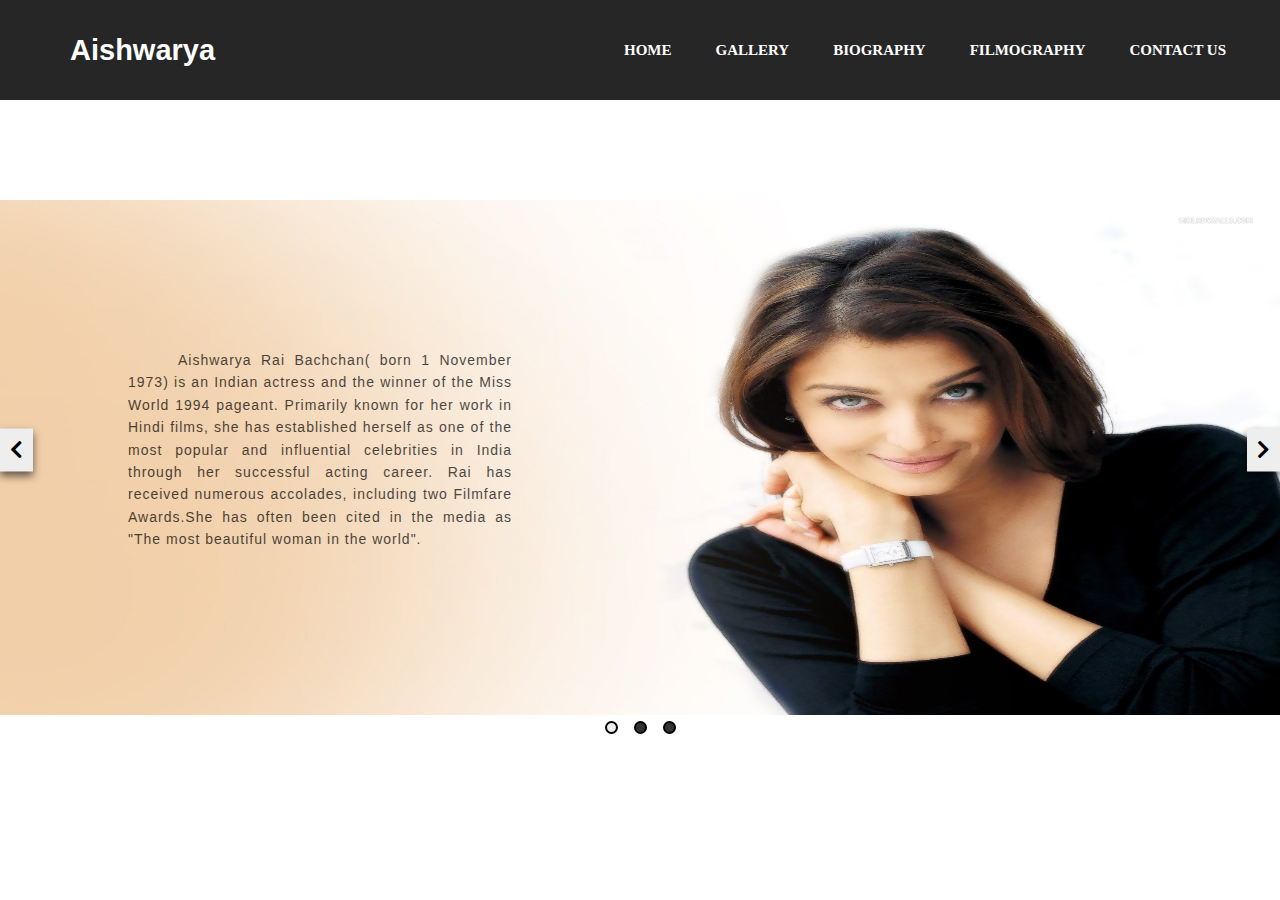
<file: index.html>
<!DOCTYPE html>
<html lang="en">
<head>
    <meta charset="UTF-8">
    <meta http-equiv="X-UA-Compatible" content="IE=edge">
    <meta name="viewport" content="width=device-width, initial-scale=1.0">
    <link rel="stylesheet" type="text/css" href="CSS/style.css">
    <link rel="stylesheet" href="https://cdnjs.cloudflare.com/ajax/libs/font-awesome/5.15.3/css/all.min.css">
    <title>Aishwarya Rai</title>
</head>
<body>
   
    <div class="menu">
            <div class="leftmenu">
                <h4>Aishwarya Rai</h4>
            </div>
        
            <div class="rightmenu">
                <ul>
                    <li><a href="index.html">Home</a></li>
                    <li><a href="gallery.html">Gallery</a></li>
                    <li><a href="biography.html">Biography</a></li>
                    <li><a href="filmography.html">Filmography</a></li>
                    <li><a href="contact.html">Contact Us</a></li>
                </ul>
            </div>
        </div>
        
        <!-- slider -->
       <div class="wrapper">
           <div class="prev-btn"><i class="fas fa-chevron-left"></i></div>

            <div class="slides-container">
                <div class="slide-image">
                    <img src="./images/aish2.jpg" alt="">
                    <div class="center">
                       
                        Aishwarya Rai Bachchan( born 1 November 1973) is an Indian actress and the winner of the Miss World 1994 pageant. Primarily known for her work in Hindi films, she has established herself as one of the most popular and influential celebrities in India through her successful acting career. Rai has received numerous accolades, including two Filmfare Awards.She has often been cited in the media as "The most beautiful woman in the world".
                    </div>
                </div>

                <div class="slide-image">
                    <img src="./images/aish16.jpg" alt="">
                    <div class="center">
                
                    </div>
                </div>

                <div class="slide-image">
                    <img src="./images/aish10.jpg" alt="">
                    <div class="center">
                       
                        "I am just an ordinary woman with ordinary concerns," says India's favourite daughter Aishwarya Rai. But in reality "Aishu", as she is known, has become much more than an ordinary woman. Indeed many would argue she's also more than an ordinary star, because international fame has made her an unofficial ambassador for her home country's burgeoning film industry.
                    </div>
                </div>

            </div>

            <div class="next-btn"><i class="fas fa-chevron-right"></i></div>
                <div class="navigation-dots"></div>

        <script src="./main.js"></script>
            </div>

      
       </div>
      
</body>
</html>
</file>
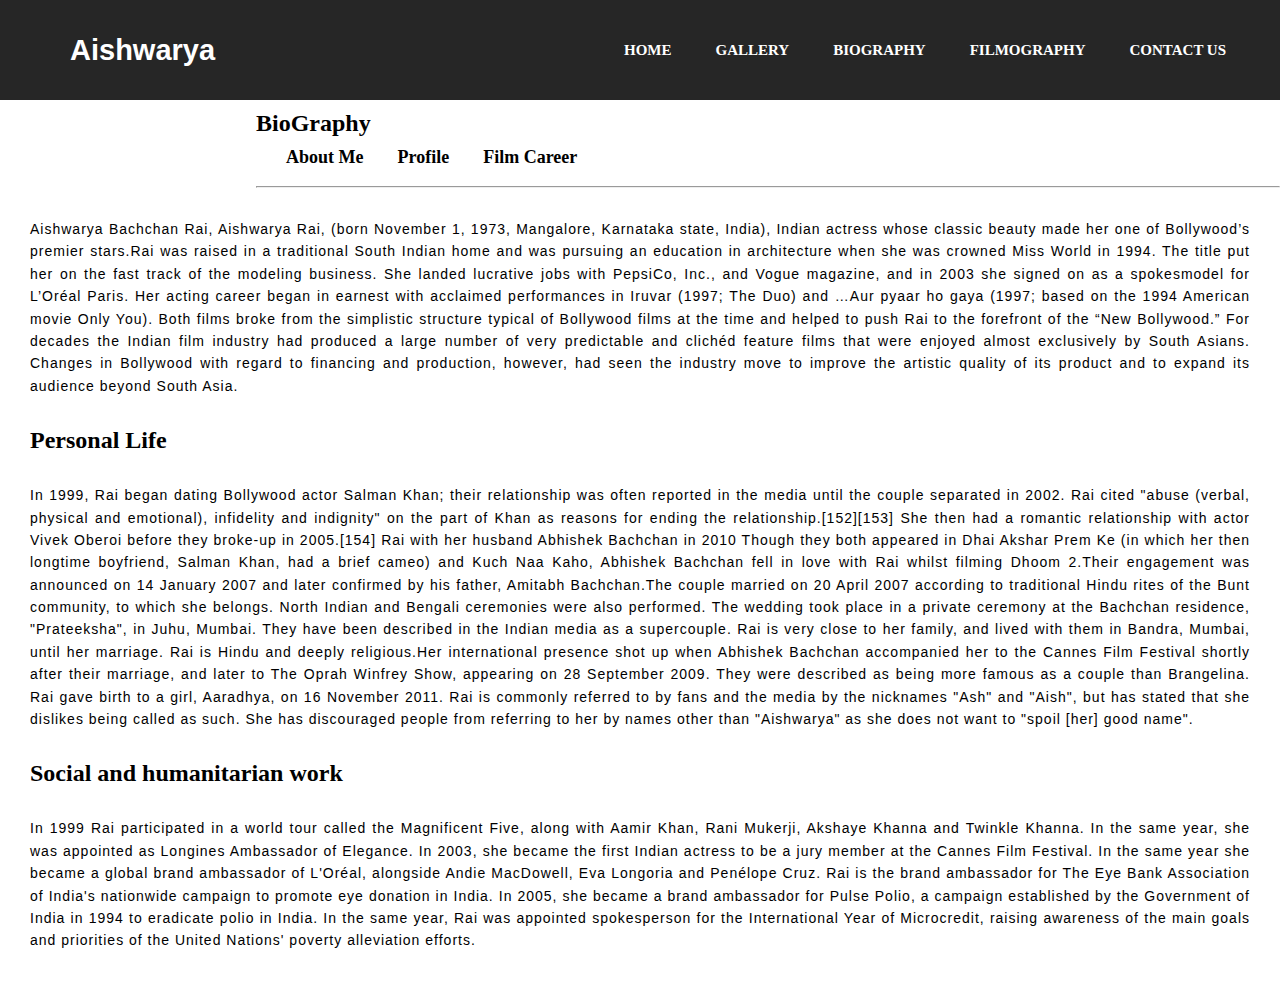
<file: biography.html>
<!DOCTYPE html>
<html lang="en">
<head>
    <meta charset="UTF-8">
    <meta http-equiv="X-UA-Compatible" content="IE=edge">
    <meta name="viewport" content="width=device-width, initial-scale=1.0">
    <link rel="stylesheet" type="text/css" href="CSS/style.css">
    <link rel="stylesheet" href="https://cdnjs.cloudflare.com/ajax/libs/font-awesome/5.15.3/css/all.min.css">
    <title>Biography</title>
</head>
<body>
   
    <div class="menu">
            <div class="leftmenu">
                <h4>Aishwarya Rai</h4>
            </div>
        
            <div class="rightmenu">
                <ul>
                    <li><a href="index.html">Home</a></li>
                    <li><a href="gallery.html">Gallery</a></li>
                    <li><a href="biography.html">Biography</a></li>
                    <li><a href="filmography.html">Filmography</a></li>
                    <li><a href="contact.html">Contact Us</a></li>
                </ul>
            </div>
    </div>
    <div class="bio">
        <h2>BioGraphy</h2>
           
        <div class="bio-menu">
            <ul>
                <li><a href=biography.html">About Me</a></li>
                <li><a href="profile.html">Profile</a></li>
                <li><a href="career.html">Film Career</a></li>
                
            </ul><br>
            <hr>
            <p class="bio-p">Aishwarya Bachchan Rai, Aishwarya Rai, (born November 1, 1973, Mangalore, Karnataka state, India), Indian actress whose classic beauty made her one of Bollywood’s premier stars.Rai was raised in a traditional South Indian home and was pursuing an education in architecture when she was crowned Miss World in 1994. The title put her on the fast track of the modeling business. She landed lucrative jobs with PepsiCo, Inc., and Vogue magazine, and in 2003 she signed on as a spokesmodel for L’Oréal Paris. Her acting career began in earnest with acclaimed performances in Iruvar (1997; The Duo) and …Aur pyaar ho gaya (1997; based on the 1994 American movie Only You). Both films broke from the simplistic structure typical of Bollywood films at the time and helped to push Rai to the forefront of the “New Bollywood.” For decades the Indian film industry had produced a large number of very predictable and clichéd feature films that were enjoyed almost exclusively by South Asians. Changes in Bollywood with regard to financing and production, however, had seen the industry move to improve the artistic quality of its product and to expand its audience beyond South Asia.</p>
             
            <h2>Personal Life</h2>
             <p class="bio-p">In 1999, Rai began dating Bollywood actor Salman Khan; their relationship was often reported in the media until the couple separated in 2002. Rai cited "abuse (verbal, physical and emotional), infidelity and indignity" on the part of Khan as reasons for ending the relationship.[152][153] She then had a romantic relationship with actor Vivek Oberoi before they broke-up in 2005.[154]
                Rai with her husband Abhishek Bachchan in 2010
                Though they both appeared in Dhai Akshar Prem Ke (in which her then longtime boyfriend, Salman Khan, had a brief cameo) and Kuch Naa Kaho, Abhishek Bachchan fell in love with Rai whilst filming Dhoom 2.Their engagement was announced on 14 January 2007 and later confirmed by his father, Amitabh Bachchan.The couple married on 20 April 2007 according to traditional Hindu rites of the Bunt community, to which she belongs. North Indian and Bengali ceremonies were also performed. The wedding took place in a private ceremony at the Bachchan residence, "Prateeksha", in Juhu, Mumbai. They have been described in the Indian media as a supercouple. Rai is very close to her family, and lived with them in Bandra, Mumbai, until her marriage.
                
                Rai is Hindu and deeply religious.Her international presence shot up when Abhishek Bachchan accompanied her to the Cannes Film Festival shortly after their marriage, and later to The Oprah Winfrey Show, appearing on 28 September 2009. They were described as being more famous as a couple than Brangelina.
                
                Rai gave birth to a girl, Aaradhya, on 16 November 2011. Rai is commonly referred to by fans and the media by the nicknames "Ash" and "Aish", but has stated that she dislikes being called as such. She has discouraged people from referring to her by names other than "Aishwarya" as she does not want to "spoil [her] good name".</p>
                <h2>Social and humanitarian work</h2>
                <div class="bio-p">
                    In 1999 Rai participated in a world tour called the Magnificent Five, along with Aamir Khan, Rani Mukerji, Akshaye Khanna and Twinkle Khanna. In the same year, she was appointed as Longines Ambassador of Elegance. In 2003, she became the first Indian actress to be a jury member at the Cannes Film Festival. In the same year she became a global brand ambassador of L'Oréal, alongside Andie MacDowell, Eva Longoria and Penélope Cruz. Rai is the brand ambassador for The Eye Bank Association of India's nationwide campaign to promote eye donation in India. In 2005, she became a brand ambassador for Pulse Polio, a campaign established by the Government of India in 1994 to eradicate polio in India. In the same year, Rai was appointed spokesperson for the International Year of Microcredit, raising awareness of the main goals and priorities of the United Nations' poverty alleviation efforts.
                </div>
        </div>
    </div>

</body>
</html>
</file>
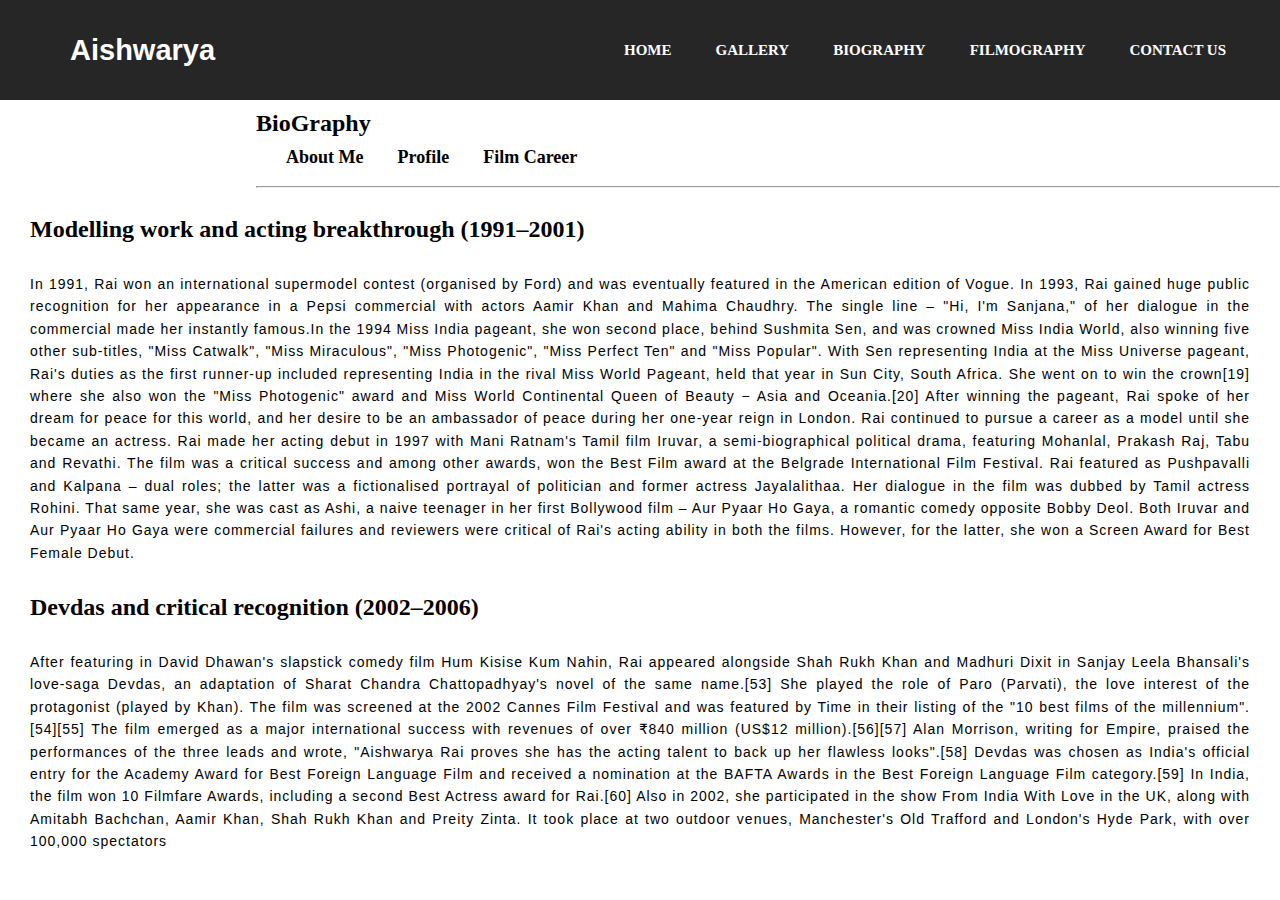
<file: career.html>
<!DOCTYPE html>
<html lang="en">
<head>
    <meta charset="UTF-8">
    <meta http-equiv="X-UA-Compatible" content="IE=edge">
    <meta name="viewport" content="width=device-width, initial-scale=1.0">
    
    <link rel="stylesheet" type="text/css" href="CSS/style.css">
    <link rel="stylesheet" href="https://cdnjs.cloudflare.com/ajax/libs/font-awesome/5.15.3/css/all.min.css">
    <title>Document</title>
</head>
<body>
    
    <div class="menu">
        <div class="leftmenu">
            <h4>Aishwarya Rai</h4>
        </div>
    
        <div class="rightmenu">
            <ul>
                <li><a href="index.html">Home</a></li>
                <li><a href="gallery.html">Gallery</a></li>
                <li><a href="biography.html">Biography</a></li>
                <li><a href="filmography.html">Filmography</a></li>
                <li><a href="contact.html">Contact Us</a></li>
            </ul>
        </div>
</div>
    <div class="bio">
        <h2>BioGraphy</h2>
           
        <div class="bio-menu">
            <ul>
                <li><a href=biography.html">About Me</a></li>
                <li><a href="profile.html">Profile</a></li>
                <li><a href="career.html">Film Career</a></li>
                
            </ul> <br>
            <hr> <br>
            
            <h2>Modelling work and acting breakthrough (1991–2001)</h2>
            <p class="bio-p">
                
          
In 1991, Rai won an international supermodel contest (organised by Ford) and was eventually featured in the American edition of Vogue. In 1993, Rai gained huge public recognition for her appearance in a Pepsi commercial with actors Aamir Khan and Mahima Chaudhry. The single line – "Hi, I'm Sanjana," of her dialogue in the commercial made her instantly famous.In the 1994 Miss India pageant, she won second place, behind Sushmita Sen, and was crowned Miss India World, also winning five other sub-titles, "Miss Catwalk", "Miss Miraculous", "Miss Photogenic", "Miss Perfect Ten" and "Miss Popular". With Sen representing India at the Miss Universe pageant, Rai's duties as the first runner-up included representing India in the rival Miss World Pageant, held that year in Sun City, South Africa. She went on to win the crown[19] where she also won the "Miss Photogenic" award and Miss World Continental Queen of Beauty − Asia and Oceania.[20] After winning the pageant, Rai spoke of her dream for peace for this world, and her desire to be an ambassador of peace during her one-year reign in London. Rai continued to pursue a career as a model until she became an actress.

Rai made her acting debut in 1997 with Mani Ratnam's Tamil film Iruvar, a semi-biographical political drama, featuring Mohanlal, Prakash Raj, Tabu and Revathi. The film was a critical success and among other awards, won the Best Film award at the Belgrade International Film Festival. Rai featured as Pushpavalli and Kalpana – dual roles; the latter was a fictionalised portrayal of politician and former actress Jayalalithaa. Her dialogue in the film was dubbed by Tamil actress Rohini. That same year, she was cast as Ashi, a naive teenager in her first Bollywood film – Aur Pyaar Ho Gaya, a romantic comedy opposite Bobby Deol. Both Iruvar and Aur Pyaar Ho Gaya were commercial failures and reviewers were critical of Rai's acting ability in both the films. However, for the latter, she won a Screen Award for Best Female Debut.
            </p>
            <h2>Devdas and critical recognition (2002–2006)</h2>
            <p class="bio-p">After featuring in David Dhawan's slapstick comedy film Hum Kisise Kum Nahin, Rai appeared alongside Shah Rukh Khan and Madhuri Dixit in Sanjay Leela Bhansali's love-saga Devdas, an adaptation of Sharat Chandra Chattopadhyay's novel of the same name.[53] She played the role of Paro (Parvati), the love interest of the protagonist (played by Khan). The film was screened at the 2002 Cannes Film Festival and was featured by Time in their listing of the "10 best films of the millennium".[54][55] The film emerged as a major international success with revenues of over ₹840 million (US$12 million).[56][57] Alan Morrison, writing for Empire, praised the performances of the three leads and wrote, "Aishwarya Rai proves she has the acting talent to back up her flawless looks".[58] Devdas was chosen as India's official entry for the Academy Award for Best Foreign Language Film and received a nomination at the BAFTA Awards in the Best Foreign Language Film category.[59] In India, the film won 10 Filmfare Awards, including a second Best Actress award for Rai.[60] Also in 2002, she participated in the show From India With Love in the UK, along with Amitabh Bachchan, Aamir Khan, Shah Rukh Khan and Preity Zinta. It took place at two outdoor venues, Manchester's Old Trafford and London's Hyde Park, with over 100,000 spectators</p>
        </div>
</body>
</html>
</file>
<file: CSS/style.css>
*{
    margin: 0px;
	padding: 0px;
}

.menu{
    width: 100%;
	height: 100px;
	background-color: #262626;
}
.leftmenu{
    width: 20%;
    float: left;
    line-height: 100px;
}
.leftmenu h4{
	font-family: 'Montserrat', sans-serif;
	padding-left: 70px;
	font-weight: bold;
	color: white;
	font-size: 29px;
    
}
.rightmenu{
	width: 70%;
	height: 100px;
	float: right;
}
.rightmenu ul{
	margin-left: 200px;
}
.rightmenu ul li {
    display: inline-block;
    list-style: none;
    font-size: 15px;

	font-weight: bold;
    line-height: 100px;
    margin-left: 40px;
	text-transform: uppercase;
    cursor: pointer;
}
.rightmenu a{
	text-decoration: none;
	color: white;
}
#firstlist{
	color: orange;
}
.rightmenu a:hover{
	color: orange;
}
/* slider */
.wrapper{
	width: 100%;
	overflow: hidden;
}
.slides-container{
	height: 500px;
	position: relative;
	transition: 900ms cubic-bezier(0.48,0.15,0.18,1);
}
.slide-image{
	height: 100%;
	width: 100%;
	position: absolute;
}
.slide-image img{
	width: 100%;
	height: 103%;

}
.next-btn,.prev-btn{
	background: #eee;
	padding: 10px;
	position: absolute;
	top:50%;
	transform: translateY(-50%);
	font-size: 20px;
	box-shadow: 0 4px 8px rgba(0,0,0,0.6);
	z-index: 100;
	cursor: pointer;
	transition: 400ms;
}
.next-btn:hover,
 .prev-btn:hover{
	background: #48f9ff;
}
.prev-btn{
	left: 0;
}
.next-btn{
	right: 0;
}
/* Navigation dots */

.navigation-dots {
	display: flex;
	height: 30px;
	align-items: center;
	justify-content: center;
	margin: 12px 0;
  }
  
  .single-dot {
	background: #333;
	height: 9px;
	width: 9px;
	border: 2px solid #000;
	border-radius: 50%;
	margin: 0 8px;
	cursor: pointer;
	transition: 400ms;
  }
  
  .single-dot.active {
	background: #eee;
  }

  /* text on image */

  .center{
	width: 30%;  
	position: absolute;
	top: 50%;
	font-size: 14px;
	text-align: justify;
	text-justify: inter-word;
	left: 25%;
	opacity: 0.7;
	line-height: 1.6;
	text-indent: 50px;
	font-family: "Sofia", sans-serif;
	letter-spacing: 1px;
	transform: translate(-50%, -50%);
  }

  /* gallery */

  .gallery h2{
	  margin: 20px;
  }
  .gallery{
	  position: relative;
	  column-count: 4;
	  padding: 60px;
  }
  .img-gal{
	  display: inline-block;
	  margin-bottom: 20px;
	  margin-right: 20px;
	  overflow: hidden;
  }
  .gallery img{
	  width: 100%;
	  
	  transition: 0.25s ease-in-out;

  }
  .gallery img:hover{
	  transform: scale(1.1);

  }

  @media  screen and(max-width:768px) {
	  .gallery{
		  column-count:2;
	  }
  }

  
  @media  screen and(max-width:375px) {
	.gallery{
		column-count:1;
	}
}

/* biography */
.bio h2{
	margin: 10px;
	padding-left: 20px;
}
.bio-menu ul li {
    display: inline-block;

    list-style: none;
    font-size: 15px;
	font-weight: bold;
    line-height: 20px;
    margin-left: 30px;
	text-transform: uppercase;
    cursor: pointer;
}	
.bio-menu a{
	text-decoration: none;
	color: black;
	
	text-transform: capitalize;
	font-size: 18px;
}
.bio-p{
	
	font-size: 14px;
	text-align: justify;
	text-justify: inter-word;
	margin: 30px;
	line-height: 1.6;
	font-family: "Sofia", sans-serif;
	letter-spacing: 1px;

}
tr,th,td{
	text-align: left;
	padding: 8px;
	padding-left: 30px;
}
</file>
